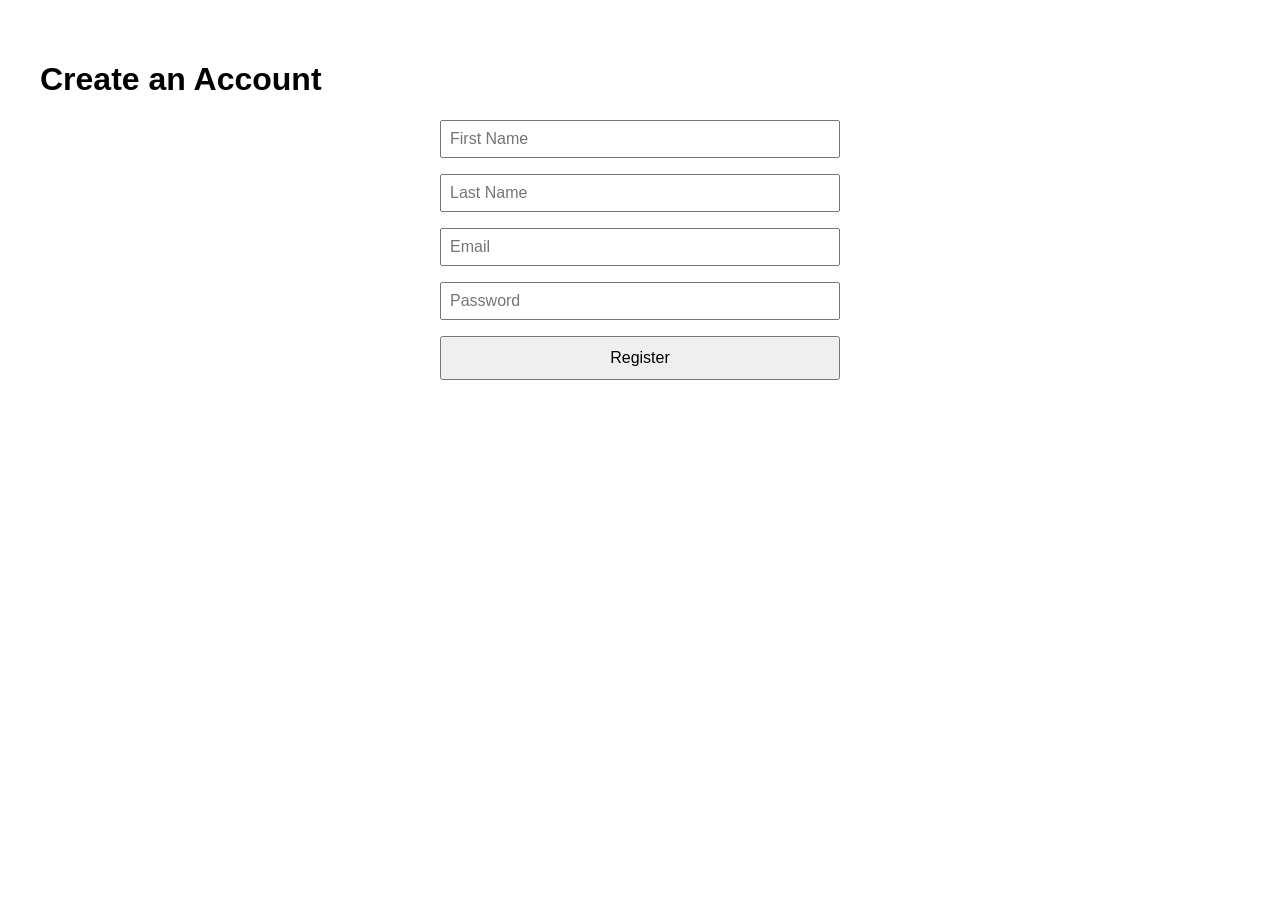
<file: part4/hbnb/register.html>
<!DOCTYPE html>
<html lang="en">
<head>
    <meta charset="UTF-8">
    <meta name="viewport" content="width=device-width, initial-scale=1.0">
    <title>Register - HBnB</title>
    <style>
        body { font-family: Arial, sans-serif; padding: 2rem; }
        form { max-width: 400px; margin: auto; display: flex; flex-direction: column; gap: 1rem; }
        input { padding: 0.5rem; font-size: 1rem; }
        button { padding: 0.7rem; font-size: 1rem; cursor: pointer; }
        .error { color: red; display: none; }
        .success { color: green; display: none; }
    </style>
</head>
<body>
    <h1>Create an Account</h1>
    <form id="register-form">
        <input type="text" id="first_name" placeholder="First Name" required>
        <input type="text" id="last_name" placeholder="Last Name" required>
        <input type="email" id="email" placeholder="Email" required>
        <input type="password" id="password" placeholder="Password" required>
        <button type="submit">Register</button>
        <p class="error" id="error-message"></p>
        <p class="success" id="success-message"></p>
    </form>

    <script>
        document.addEventListener("DOMContentLoaded", () => {
            const form = document.getElementById("register-form");
            const errorMessage = document.getElementById("error-message");
            const successMessage = document.getElementById("success-message");

            form.addEventListener("submit", async (event) => {
                event.preventDefault();

                // Clear previous messages
                errorMessage.style.display = "none";
                successMessage.style.display = "none";

                // Collect form data
                const data = {
                    first_name: document.getElementById("first_name").value.trim(),
                    last_name: document.getElementById("last_name").value.trim(),
                    email: document.getElementById("email").value.trim(),
                    password: document.getElementById("password").value.trim()
                };

                try {
                    const response = await fetch("http://127.0.0.1:5000/api/v1/users/", {
                        method: "POST",
                        headers: { "Content-Type": "application/json" },
                        body: JSON.stringify(data)
                    });

                    const result = await response.json();

                    if (response.ok) {
                        successMessage.style.display = "block";
                        successMessage.textContent = "User created successfully! Redirecting to login...";
                        form.reset();

                        // Redirect to login page after 2 seconds
                        setTimeout(() => {
                            window.location.href = "login.html";
                        }, 2000);
                    } else {
                        errorMessage.style.display = "block";
                        errorMessage.textContent = result.message || result.error || "Registration failed.";
                    }

                } catch (err) {
                    errorMessage.style.display = "block";
                    errorMessage.textContent = "Network error. Please try again.";
                    console.error(err);
                }
            });
        });
    </script>
</body>
</html>
</file>
